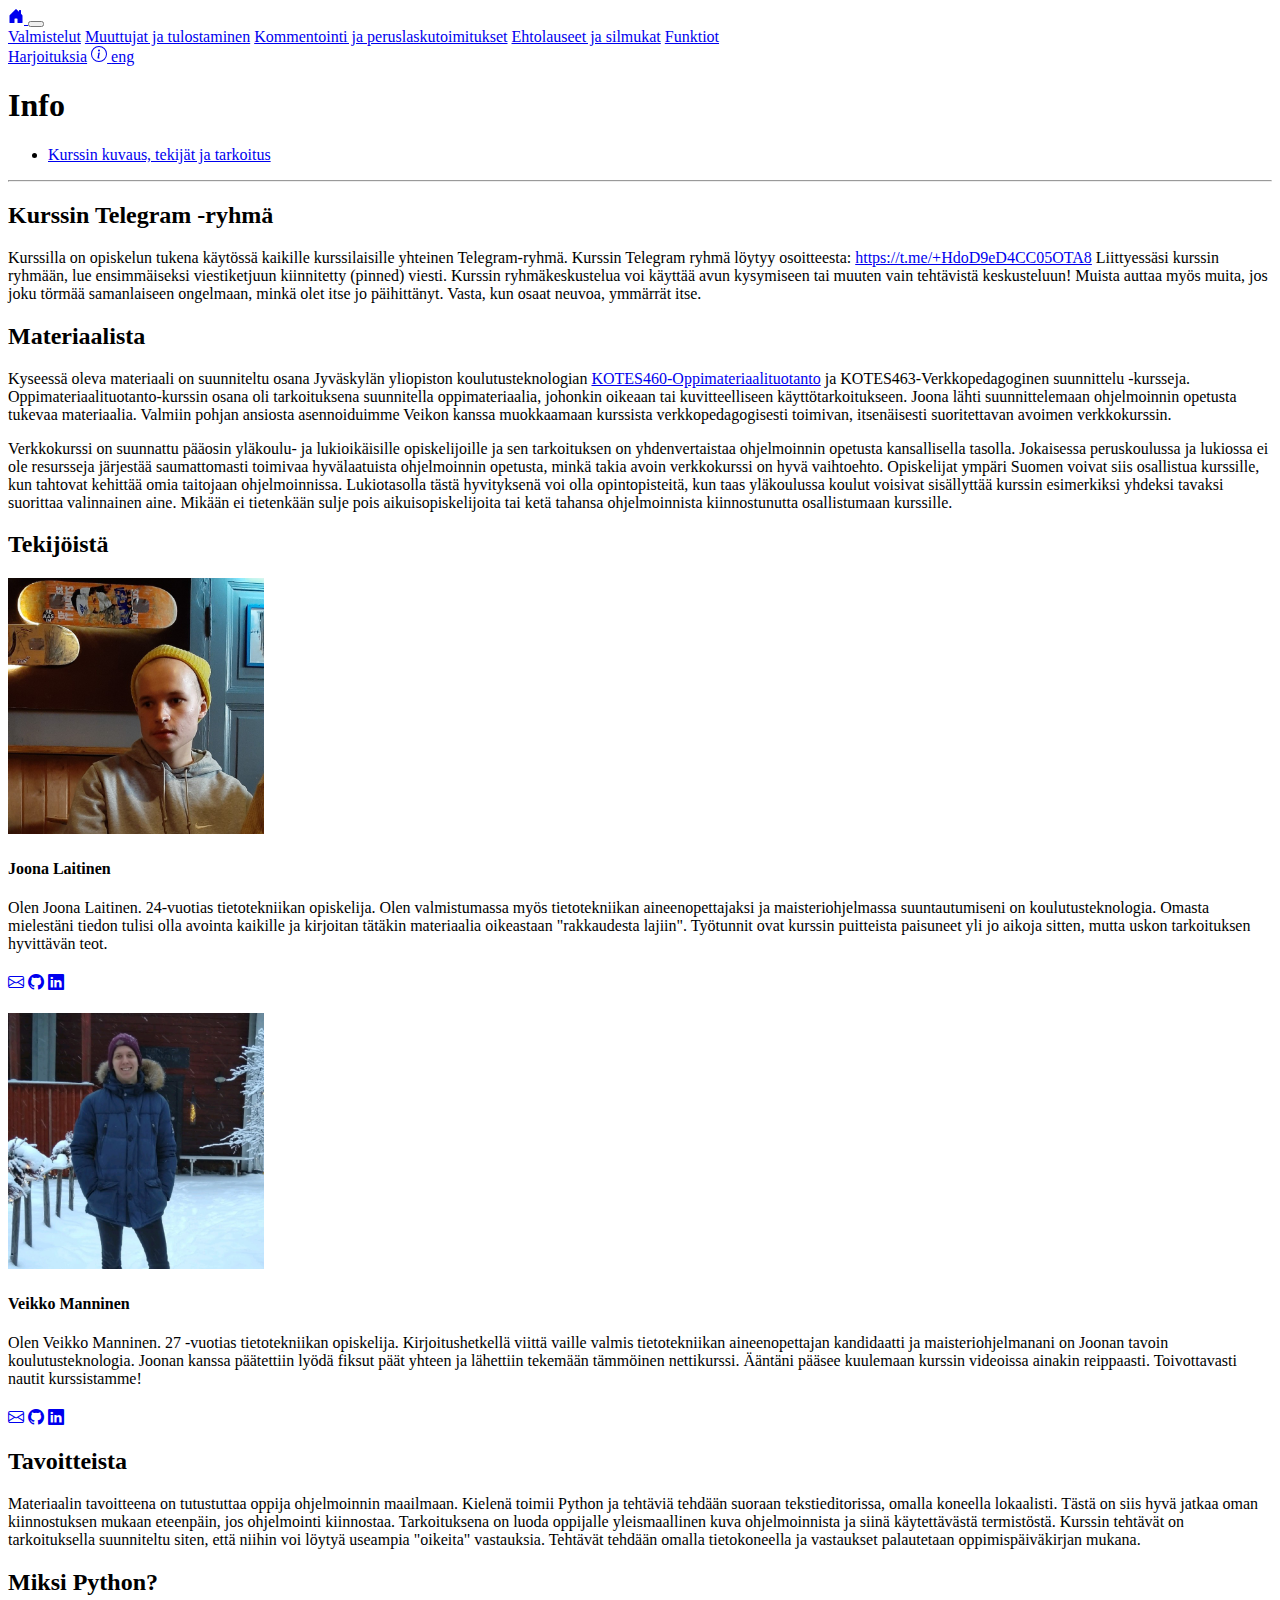
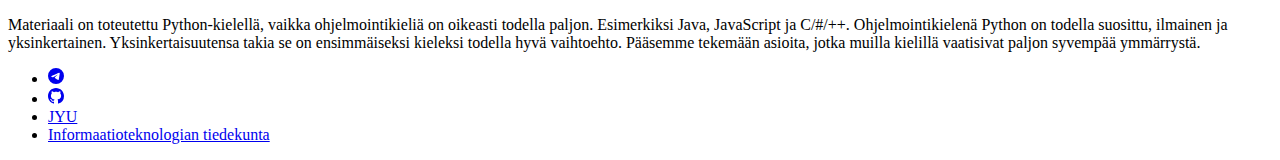
<file: info/index.html>
<!-- Info -->
<!DOCTYPE html>
<html lang="fi">
  <head>
    <meta charset="UTF-8" />
    <meta http-equiv="X-UA-Compatible" content="IE=edge" />
    <meta name="viewport" content="width=device-width, initial-scale=1.0" />
    <link
      href="https://cdn.jsdelivr.net/npm/bootstrap@5.2.2/dist/css/bootstrap.min.css"
      rel="stylesheet"
      integrity="sha384-Zenh87qX5JnK2Jl0vWa8Ck2rdkQ2Bzep5IDxbcnCeuOxjzrPF/et3URy9Bv1WTRi"
      crossorigin="anonymous"
    />
    <link rel="stylesheet" href="tyylit.css" />
    <link
      rel="stylesheet"
      href="https://cdn.jsdelivr.net/npm/bootstrap-icons@1.10.5/font/bootstrap-icons.css"
    />
    <title>Ohjelmoinnin perusteet - info</title>
  </head>
  <body>
    <!-- Navigaatio -->
    <!-- Navigaatio "kotimerkki" -->
    <nav class="navbar navbar-expand-lg navbar-dark bg-dark">
      <div class="container-fluid">
        <a class="navbar-brand" href="../">
          <svg
            xmlns="http://www.w3.org/2000/svg"
            width="16"
            height="16"
            fill="currentColor"
            class="bi bi-house-door-fill"
            viewBox="0 0 16 16"
          >
            <path
              d="M6.5 14.5v-3.505c0-.245.25-.495.5-.495h2c.25 0 .5.25.5.5v3.5a.5.5 0 0 0 .5.5h4a.5.5 0 0 0 .5-.5v-7a.5.5 0 0 0-.146-.354L13 5.793V2.5a.5.5 0 0 0-.5-.5h-1a.5.5 0 0 0-.5.5v1.293L8.354 1.146a.5.5 0 0 0-.708 0l-6 6A.5.5 0 0 0 1.5 7.5v7a.5.5 0 0 0 .5.5h4a.5.5 0 0 0 .5-.5z"
            />
          </svg>
        </a>
        <button
          class="navbar-toggler"
          type="button"
          data-bs-toggle="collapse"
          data-bs-target="#navbarNavAltMarkup"
          aria-controls="navbarNavAltMarkup"
          aria-expanded="false"
          aria-label="Toggle navigation"
        >
          <span class="navbar-toggler-icon"></span>
        </button>
        <!-- Elementit navbarissa vasemmalla-->
        <div class="collapse navbar-collapse" id="navbarNavAltMarkup">
          <div class="navbar-nav me-auto">
            <a class="nav-link" href="../valmistelut/">Valmistelut</a>
            <a class="nav-link" href="../muuttujat-ja-tulostaminen/"
              >Muuttujat ja tulostaminen</a
            >
            <a class="nav-link" href="../kommentointi-ja-peruslaskutoimitukset/"
              >Kommentointi ja peruslaskutoimitukset</a
            >
            <a class="nav-link" href="../ehtolauseet-ja-silmukat/"
              >Ehtolauseet ja silmukat</a
            >
            <a class="nav-link" href="../funktiot/">Funktiot</a>
          </div>
          <!--Navbar oikealla puolella olevat elementit-->
          <div class="navbar-nav ms-auto">
            <a class="nav-link" href="../harjoituksia/">Harjoituksia</a>
            <!-- Tässä ollaan -->
            <a class="nav-link active" href="#">
              <svg
                xmlns="http://www.w3.org/2000/svg"
                width="16"
                height="16"
                fill="currentColor"
                class="bi bi-info-circle"
                viewBox="0 0 16 16"
              >
                <path
                  d="M8 15A7 7 0 1 1 8 1a7 7 0 0 1 0 14zm0 1A8 8 0 1 0 8 0a8 8 0 0 0 0 16z"
                />
                <path
                  d="m8.93 6.588-2.29.287-.082.38.45.083c.294.07.352.176.288.469l-.738 3.468c-.194.897.105 1.319.808 1.319.545 0 1.178-.252 1.465-.598l.088-.416c-.2.176-.492.246-.686.246-.275 0-.375-.193-.304-.533L8.93 6.588zM9 4.5a1 1 0 1 1-2 0 1 1 0 0 1 2 0z"
                />
              </svg>
            </a>
            <a class="nav-link" href="../../en/info/">eng</a>
          </div>
        </div>
      </div>
    </nav>

    <!-- Varsinainen tekstisisältö-->
    <div class="container">
      <div class="text-center mt-3">
        <h1>Info</h1>
        <ul class="nav justify-content-center">
          <li class="nav-item">
            <a
              class="nav-link disabled"
              href="#"
              tabindex="-1"
              aria-disabled="true"
              >Kurssin kuvaus, tekijät ja tarkoitus</a
            >
          </li>
        </ul>
        <hr />
      </div>
      <div>
        <div class="mt-3">
          <h2>Kurssin Telegram -ryhmä</h2>
          <p>
            Kurssilla on opiskelun tukena käytössä kaikille kurssilaisille
            yhteinen Telegram-ryhmä. Kurssin Telegram ryhmä löytyy osoitteesta:
            <a href="https://t.me/+HdoD9eD4CC05OTA8"
              >https://t.me/+HdoD9eD4CC05OTA8</a
            >
            Liittyessäsi kurssin ryhmään, lue ensimmäiseksi viestiketjuun
            kiinnitetty (pinned) viesti. Kurssin ryhmäkeskustelua voi käyttää
            avun kysymiseen tai muuten vain tehtävistä keskusteluun! Muista
            auttaa myös muita, jos joku törmää samanlaiseen ongelmaan, minkä
            olet itse jo päihittänyt. Vasta, kun osaat neuvoa, ymmärrät itse.
          </p>
          <h2 class="mt-5">Materiaalista</h2>
          <p>
            Kyseessä oleva materiaali on suunniteltu osana Jyväskylän yliopiston
            koulutusteknologian
            <a href="https://appro.mit.jyu.fi/kotes460/"
              >KOTES460-Oppimateriaalituotanto</a
            >
            ja KOTES463-Verkkopedagoginen suunnittelu -kursseja.
            Oppimateriaalituotanto-kurssin osana oli tarkoituksena suunnitella
            oppimateriaalia, johonkin oikeaan tai kuvitteelliseen
            käyttötarkoitukseen. Joona lähti suunnittelemaan ohjelmoinnin
            opetusta tukevaa materiaalia. Valmiin pohjan ansiosta asennoiduimme
            Veikon kanssa muokkaamaan kurssista verkkopedagogisesti toimivan,
            itsenäisesti suoritettavan avoimen verkkokurssin.
          </p>
          <p>
            Verkkokurssi on suunnattu pääosin yläkoulu- ja lukioikäisille
            opiskelijoille ja sen tarkoituksen on yhdenvertaistaa ohjelmoinnin
            opetusta kansallisella tasolla. Jokaisessa peruskoulussa ja lukiossa
            ei ole resursseja järjestää saumattomasti toimivaa hyvälaatuista
            ohjelmoinnin opetusta, minkä takia avoin verkkokurssi on hyvä
            vaihtoehto. Opiskelijat ympäri Suomen voivat siis osallistua
            kurssille, kun tahtovat kehittää omia taitojaan ohjelmoinnissa.
            Lukiotasolla tästä hyvityksenä voi olla opintopisteitä, kun taas
            yläkoulussa koulut voisivat sisällyttää kurssin esimerkiksi yhdeksi
            tavaksi suorittaa valinnainen aine. Mikään ei tietenkään sulje pois
            aikuisopiskelijoita tai ketä tahansa ohjelmoinnista kiinnostunutta
            osallistumaan kurssille.
          </p>
        </div>
        <div class="mt-5">
          <div class="row">
            <h2>Tekijöistä</h2>
            <div class="col-sm">
              <div class="text-center">
                <img
                  src="./joona_naama.jfif"
                  class="img-fluid rounded"
                  alt="Kuva Joonasta"
                />
              </div>
              <h4>Joona Laitinen</h4>
              <p>
                Olen Joona Laitinen. 24-vuotias tietotekniikan opiskelija. Olen
                valmistumassa myös tietotekniikan aineenopettajaksi ja
                maisteriohjelmassa suuntautumiseni on koulutusteknologia. Omasta
                mielestäni tiedon tulisi olla avointa kaikille ja kirjoitan
                tätäkin materiaalia oikeastaan "rakkaudesta lajiin". Työtunnit
                ovat kurssin puitteista paisuneet yli jo aikoja sitten, mutta
                uskon tarkoituksen hyvittävän teot.
              </p>
              <h4>
                <a href="mailto:joona.j.laitinen@studnet.jyu.fi"
                  ><i class="bi bi-envelope"></i
                ></a>
                <a href="https://github.com/jjalaitinen"
                  ><i class="bi bi-github"></i
                ></a>
                <a href="https://www.linkedin.com/in/joona-laitinen/"
                  ><i class="bi bi-linkedin"></i
                ></a>
              </h4>
            </div>
            <div class="col-sm">
              <div class="text-center">
                <img
                  src="./veikko.jfif"
                  class="img-fluid rounded"
                  alt="Kuva Veikosta"
                />
              </div>
              <h4>Veikko Manninen</h4>
              <p>
                Olen Veikko Manninen. 27 -vuotias tietotekniikan opiskelija. Kirjoitushetkellä viittä vaille valmis tietotekniikan aineenopettajan 
                kandidaatti ja maisteriohjelmanani on Joonan tavoin koulutusteknologia. Joonan kanssa päätettiin lyödä fiksut  
                päät yhteen ja lähettiin tekemään tämmöinen nettikurssi. Ääntäni pääsee kuulemaan kurssin videoissa ainakin reippaasti. Toivottavasti nautit kurssistamme! 
              </p>
                <h4>
                  <a href="mailto:vesamann@student.jyu.fi"
                    ><i class="bi bi-envelope"></i
                  ></a>
                  <a href="https://github.com/wetteni"
                    ><i class="bi bi-github"></i
                  ></a>
                  <a href="https://www.linkedin.com/in/veikko-manninen-98070b199/"
                    ><i class="bi bi-linkedin"></i
                  ></a>
              </h4>
            </div>
          </div>
        </div>
        <div>
          <h2 class="mt-5">Tavoitteista</h2>
          <p>
            Materiaalin tavoitteena on tutustuttaa oppija ohjelmoinnin
            maailmaan. Kielenä toimii Python ja tehtäviä tehdään suoraan
            tekstieditorissa, omalla koneella lokaalisti. Tästä on siis hyvä
            jatkaa oman kiinnostuksen mukaan eteenpäin, jos ohjelmointi
            kiinnostaa. Tarkoituksena on luoda oppijalle yleismaallinen kuva
            ohjelmoinnista ja siinä käytettävästä termistöstä. Kurssin tehtävät
            on tarkoituksella suunniteltu siten, että niihin voi löytyä useampia
            "oikeita" vastauksia. Tehtävät tehdään omalla tietokoneella ja
            vastaukset palautetaan oppimispäiväkirjan mukana.
          </p>
        </div>
        <div>
          <h2 class="mt-5">Miksi Python?</h2>
          <p>
            Materiaali on toteutettu Python-kielellä, vaikka ohjelmointikieliä
            on oikeasti todella paljon. Esimerkiksi Java, JavaScript ja C/#/++.
            Ohjelmointikielenä Python on todella suosittu, ilmainen ja
            yksinkertainen. Yksinkertaisuutensa takia se on ensimmäiseksi
            kieleksi todella hyvä vaihtoehto. Pääsemme tekemään asioita, jotka
            muilla kielillä vaatisivat paljon syvempää ymmärrystä.
          </p>
        </div>
      </div>
      <div>
        <ul class="nav justify-content-center">
          <li class="nav-item">
            <a class="nav-link" href="https://t.me/+HdoD9eD4CC05OTA8"
              ><svg
                xmlns="http://www.w3.org/2000/svg"
                width="16"
                height="16"
                fill="currentColor"
                class="bi bi-envelope"
                viewBox="0 0 16 16"
              >
                <path
                  d="M16 8A8 8 0 1 1 0 8a8 8 0 0 1 16 0zM8.287 5.906c-.778.324-2.334.994-4.666 2.01-.378.15-.577.298-.595.442-.03.243.275.339.69.47l.175.055c.408.133.958.288 1.243.294.26.006.549-.1.868-.32 2.179-1.471 3.304-2.214 3.374-2.23.05-.012.12-.026.166.016.047.041.042.12.037.141-.03.129-1.227 1.241-1.846 1.817-.193.18-.33.307-.358.336a8.154 8.154 0 0 1-.188.186c-.38.366-.664.64.015 1.088.327.216.589.393.85.571.284.194.568.387.936.629.093.06.183.125.27.187.331.236.63.448.997.414.214-.02.435-.22.547-.82.265-1.417.786-4.486.906-5.751a1.426 1.426 0 0 0-.013-.315.337.337 0 0 0-.114-.217.526.526 0 0 0-.31-.093c-.3.005-.763.166-2.984 1.09z"
                />
              </svg>
            </a>
          </li>
          <li class="nav-item">
            <a class="nav-link" href="https://github.com/jjalaitinen/KOTES463"
              ><svg
                xmlns="http://www.w3.org/2000/svg"
                width="16"
                height="16"
                fill="currentColor"
                class="bi bi-github"
                viewBox="0 0 16 16"
              >
                <path
                  d="M8 0C3.58 0 0 3.58 0 8c0 3.54 2.29 6.53 5.47 7.59.4.07.55-.17.55-.38 0-.19-.01-.82-.01-1.49-2.01.37-2.53-.49-2.69-.94-.09-.23-.48-.94-.82-1.13-.28-.15-.68-.52-.01-.53.63-.01 1.08.58 1.23.82.72 1.21 1.87.87 2.33.66.07-.52.28-.87.51-1.07-1.78-.2-3.64-.89-3.64-3.95 0-.87.31-1.59.82-2.15-.08-.2-.36-1.02.08-2.12 0 0 .67-.21 2.2.82.64-.18 1.32-.27 2-.27.68 0 1.36.09 2 .27 1.53-1.04 2.2-.82 2.2-.82.44 1.1.16 1.92.08 2.12.51.56.82 1.27.82 2.15 0 3.07-1.87 3.75-3.65 3.95.29.25.54.73.54 1.48 0 1.07-.01 1.93-.01 2.2 0 .21.15.46.55.38A8.012 8.012 0 0 0 16 8c0-4.42-3.58-8-8-8z"
                />
              </svg>
            </a>
          </li>

          <li class="nav-item">
            <a class="nav-link" href="https://www.jyu.fi/fi">JYU</a>
          </li>
          <li class="nav-item">
            <a class="nav-link" href="https://www.jyu.fi/it/fi"
              >Informaatioteknologian tiedekunta</a
            >
          </li>
        </ul>
      </div>
    </div>

    <!-- JavaScript Bundle with Popper -->
    <script
      src="https://cdn.jsdelivr.net/npm/bootstrap@5.2.2/dist/js/bootstrap.bundle.min.js"
      integrity="sha384-OERcA2EqjJCMA+/3y+gxIOqMEjwtxJY7qPCqsdltbNJuaOe923+mo//f6V8Qbsw3"
      crossorigin="anonymous"
    ></script>
  </body>
</html>
</file>
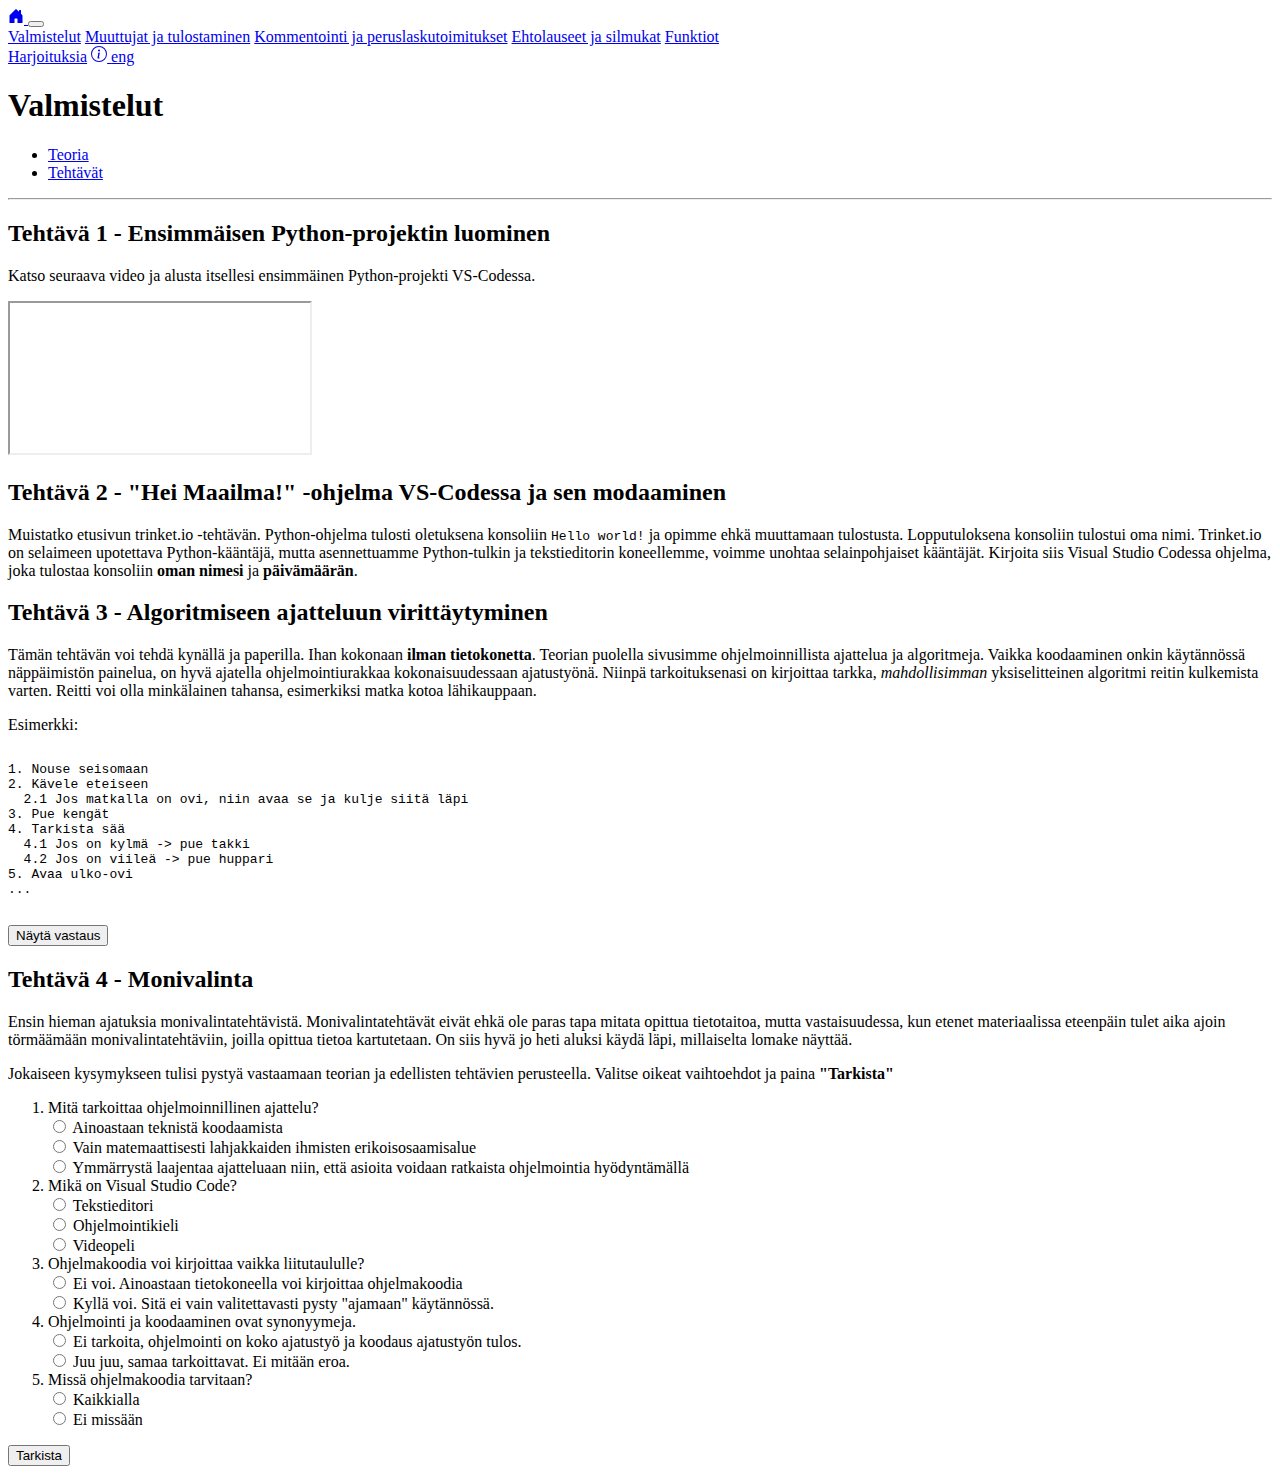
<file: valmistelut/tehtavat/index.html>
<!-- Valmistelut - Tehtävät -->
<!DOCTYPE html>
<html lang="fi">
  <head>
    <meta charset="UTF-8" />
    <meta http-equiv="X-UA-Compatible" content="IE=edge" />
    <meta name="viewport" content="width=device-width, initial-scale=1.0" />
    <link
      href="https://cdn.jsdelivr.net/npm/bootstrap@5.2.2/dist/css/bootstrap.min.css"
      rel="stylesheet"
      integrity="sha384-Zenh87qX5JnK2Jl0vWa8Ck2rdkQ2Bzep5IDxbcnCeuOxjzrPF/et3URy9Bv1WTRi"
      crossorigin="anonymous"
    />
    <link rel="stylesheet" href="tyylit.css" />
    <title>Ohjelmoinnin perusteet - valmistelut</title>
  </head>
  <body>
    <!-- Navigaatio -->
    <!-- Navigaatio "kotimerkki" -->
    <nav class="navbar navbar-expand-lg navbar-dark bg-dark">
      <div class="container-fluid">
        <a class="navbar-brand" href="../../">
          <svg
            xmlns="http://www.w3.org/2000/svg"
            width="16"
            height="16"
            fill="currentColor"
            class="bi bi-house-door-fill"
            viewBox="0 0 16 16"
          >
            <path
              d="M6.5 14.5v-3.505c0-.245.25-.495.5-.495h2c.25 0 .5.25.5.5v3.5a.5.5 0 0 0 .5.5h4a.5.5 0 0 0 .5-.5v-7a.5.5 0 0 0-.146-.354L13 5.793V2.5a.5.5 0 0 0-.5-.5h-1a.5.5 0 0 0-.5.5v1.293L8.354 1.146a.5.5 0 0 0-.708 0l-6 6A.5.5 0 0 0 1.5 7.5v7a.5.5 0 0 0 .5.5h4a.5.5 0 0 0 .5-.5z"
            />
          </svg>
        </a>
        <button
          class="navbar-toggler"
          type="button"
          data-bs-toggle="collapse"
          data-bs-target="#navbarNavAltMarkup"
          aria-controls="navbarNavAltMarkup"
          aria-expanded="false"
          aria-label="Toggle navigation"
        >
          <span class="navbar-toggler-icon"></span>
        </button>
        <!-- Elementit navbarissa vasemmalla-->
        <div class="collapse navbar-collapse" id="navbarNavAltMarkup">
          <div class="navbar-nav me-auto">
            <!-- Tässä ollaan -->
            <a class="nav-link active" href="#">Valmistelut</a>
            <a class="nav-link" href="../../muuttujat-ja-tulostaminen/"
              >Muuttujat ja tulostaminen</a
            >
            <a
              class="nav-link"
              href="../../kommentointi-ja-peruslaskutoimitukset/"
              >Kommentointi ja peruslaskutoimitukset</a
            >
            <a class="nav-link" href="../../ehtolauseet-ja-silmukat/"
              >Ehtolauseet ja silmukat</a
            >
            <a class="nav-link" href="../../funktiot/">Funktiot</a>
          </div>
          <!--Navbar oikealla puolella olevat elementit-->
          <div class="navbar-nav ms-auto">
            <a class="nav-link" href="../../harjoituksia/">Harjoituksia</a>
            <a class="nav-link" href="../../info/">
              <svg
                xmlns="http://www.w3.org/2000/svg"
                width="16"
                height="16"
                fill="currentColor"
                class="bi bi-info-circle"
                viewBox="0 0 16 16"
              >
                <path
                  d="M8 15A7 7 0 1 1 8 1a7 7 0 0 1 0 14zm0 1A8 8 0 1 0 8 0a8 8 0 0 0 0 16z"
                />
                <path
                  d="m8.93 6.588-2.29.287-.082.38.45.083c.294.07.352.176.288.469l-.738 3.468c-.194.897.105 1.319.808 1.319.545 0 1.178-.252 1.465-.598l.088-.416c-.2.176-.492.246-.686.246-.275 0-.375-.193-.304-.533L8.93 6.588zM9 4.5a1 1 0 1 1-2 0 1 1 0 0 1 2 0z"
                />
              </svg>
            </a>
            <a class="nav-link" href="../../../en/get-started/tasks/">eng</a>
          </div>
        </div>
      </div>
    </nav>

    <!-- Varsinainen tekstisisältö-->
    <div class="container">
      <div class="text-center mt-3">
        <h1>Valmistelut</h1>
        <ul class="nav justify-content-center">
          <li class="nav-item">
            <a class="nav-link active" href="../">Teoria</a>
          </li>
          <li class="nav-item">
            <a
              class="nav-link disabled"
              href="./tehtavat/"
              tabindex="-1"
              aria-disabled="true"
              >Tehtävät</a
            >
          </li>
        </ul>
        <hr />
      </div>
      <div>
        <h2>Tehtävä 1 - Ensimmäisen Python-projektin luominen</h2>
        <p>
          Katso seuraava video ja alusta itsellesi ensimmäinen Python-projekti
          VS-Codessa.
        </p>
        <div class="embed-responsive embed-responsive-16by9">
          <iframe
            class="embed-responsive-item"
            src="https://www.youtube.com/embed/RZJDdYg_Z70"
          ></iframe>
        </div>
      </div>
      <div class="mt-4">
        <h2>
          Tehtävä 2 - "Hei Maailma!" -ohjelma VS-Codessa ja sen modaaminen
        </h2>
        <p>
          Muistatko etusivun trinket.io -tehtävän. Python-ohjelma tulosti
          oletuksena konsoliin <kbd>Hello world!</kbd> ja opimme ehkä muuttamaan
          tulostusta. Lopputuloksena konsoliin tulostui oma nimi. Trinket.io on
          selaimeen upotettava Python-kääntäjä, mutta asennettuamme
          Python-tulkin ja tekstieditorin koneellemme, voimme unohtaa
          selainpohjaiset kääntäjät. Kirjoita siis Visual Studio Codessa
          ohjelma, joka tulostaa konsoliin <b>oman nimesi</b> ja
          <b>päivämäärän</b>.
        </p>
      </div>
      <div class="mt-4">
        <h2>Tehtävä 3 - Algoritmiseen ajatteluun virittäytyminen</h2>
        <p>
          Tämän tehtävän voi tehdä kynällä ja paperilla. Ihan kokonaan
          <b>ilman tietokonetta</b>. Teorian puolella sivusimme
          ohjelmoinnillista ajattelua ja algoritmeja. Vaikka koodaaminen onkin
          käytännössä näppäimistön painelua, on hyvä ajatella ohjelmointiurakkaa
          kokonaisuudessaan ajatustyönä. Niinpä tarkoituksenasi on kirjoittaa
          tarkka, <i>mahdollisimman</i> yksiselitteinen algoritmi reitin
          kulkemista varten. Reitti voi olla minkälainen tahansa, esimerkiksi
          matka kotoa lähikauppaan.
        </p>
        <div>
          Esimerkki:
          <pre>
            <code>
1. Nouse seisomaan
2. Kävele eteiseen
  2.1 Jos matkalla on ovi, niin avaa se ja kulje siitä läpi
3. Pue kengät
4. Tarkista sää
  4.1 Jos on kylmä -> pue takki
  4.2 Jos on viileä -> pue huppari
5. Avaa ulko-ovi
...</code>
          </pre>
          <button
            type="button"
            class="btn btn-primary"
            id="naytaVastausButton"
            onclick="nayta()"
          >
            Näytä vastaus
          </button>
          <div class="mt-2" id="vastaus3">
            Minkälainen tuotos syntyi? Onko Algoritmi edelleenkään tarpeeksi
            tarkka? Entä jos matkalla sattuu olemaan vaikkapa työmaa,
            vaikuttaako tämä algoritmin toimintaan? Tai miten varautua muihin
            liikenteessä oleviin muuttujiin (autot, pyöräilijät, muut
            kävelijät)? Näiden ongelmien kanssa ohjelmoinnissa joutuu
            kikkailemaan. Tarkan, yksiselitteisen algoritmin tekeminen ei ole
            helppoa.
          </div>
        </div>
      </div>
      <div class="mt-4">
        <h2>Tehtävä 4 - Monivalinta</h2>
        <p>
          Ensin hieman ajatuksia monivalintatehtävistä. Monivalintatehtävät
          eivät ehkä ole paras tapa mitata opittua tietotaitoa, mutta
          vastaisuudessa, kun etenet materiaalissa eteenpäin tulet aika ajoin
          törmäämään monivalintatehtäviin, joilla opittua tietoa kartutetaan. On
          siis hyvä jo heti aluksi käydä läpi, millaiselta lomake näyttää.
        </p>
        <p>
          Jokaiseen kysymykseen tulisi pystyä vastaamaan teorian ja edellisten
          tehtävien perusteella. Valitse oikeat vaihtoehdot ja paina
          <b>"Tarkista"</b>
        </p>
        <ol>
          <li>Mitä tarkoittaa ohjelmoinnillinen ajattelu?</li>
          <div class="form-check">
            <input
              class="form-check-input"
              type="radio"
              name="kysymys1"
              id="eka_eka"
              value="vaarin"
            />
            <label class="form-check-label" for="eka_eka">
              Ainoastaan teknistä koodaamista
            </label>
          </div>
          <div class="form-check">
            <input
              class="form-check-input"
              type="radio"
              name="kysymys1"
              id="eka_toka"
              value="vaarin"
            />
            <label class="form-check-label" for="eka_toka">
              Vain matemaattisesti lahjakkaiden ihmisten erikoisosaamisalue
            </label>
          </div>
          <div class="form-check">
            <input
              class="form-check-input"
              type="radio"
              name="kysymys1"
              id="eka_kolmas"
              value="oikein"
            />
            <label class="form-check-label" for="eka_kolmas"
              >Ymmärrystä laajentaa ajatteluaan niin, että asioita voidaan
              ratkaista ohjelmointia hyödyntämällä</label
            >
          </div>
          <li>Mikä on Visual Studio Code?</li>
          <div class="form-check">
            <input
              class="form-check-input"
              type="radio"
              name="kysymys2"
              id="toka_eka"
              value="oikein"
            />
            <label class="form-check-label" for="toka_eka">Tekstieditori</label>
          </div>
          <div class="form-check">
            <input
              class="form-check-input"
              type="radio"
              name="kysymys2"
              id="toka_toka"
              value="vaarin"
            />
            <label class="form-check-label" for="toka_toka"
              >Ohjelmointikieli</label
            >
          </div>
          <div class="form-check">
            <input
              class="form-check-input"
              type="radio"
              name="kysymys2"
              id="toka_kolmas"
              value="oikein"
            />
            <label class="form-check-label" for="toka_kolmas">Videopeli</label>
          </div>
          <li>Ohjelmakoodia voi kirjoittaa vaikka liitutaululle?</li>
          <div class="form-check">
            <input
              class="form-check-input"
              type="radio"
              name="kysymys3"
              id="kolmas_eka"
              value="vaarin"
            />
            <label class="form-check-label" for="kolmas_eka"
              >Ei voi. Ainoastaan tietokoneella voi kirjoittaa
              ohjelmakoodia</label
            >
          </div>
          <div class="form-check">
            <input
              class="form-check-input"
              type="radio"
              name="kysymys3"
              id="kolmas_toka"
              value="oikein"
            />
            <label class="form-check-label" for="kolmas_toka"
              >Kyllä voi. Sitä ei vain valitettavasti pysty "ajamaan"
              käytännössä.</label
            >
          </div>
          <li>Ohjelmointi ja koodaaminen ovat synonyymeja.</li>
          <div class="form-check">
            <input
              class="form-check-input"
              type="radio"
              name="kysymys4"
              id="neljas_eka"
              value="oikein"
            />
            <label class="form-check-label" for="neljas_eka"
              >Ei tarkoita, ohjelmointi on koko ajatustyö ja koodaus ajatustyön
              tulos.</label
            >
          </div>
          <div class="form-check">
            <input
              class="form-check-input"
              type="radio"
              name="kysymys4"
              id="neljas_toka"
              value="vaarin"
            />
            <label class="form-check-label" for="neljas_toka"
              >Juu juu, samaa tarkoittavat. Ei mitään eroa.
            </label>
          </div>
          <li>Missä ohjelmakoodia tarvitaan?</li>
          <div class="form-check">
            <input
              class="form-check-input"
              type="radio"
              name="kysymys5"
              id="viides_eka"
              value="oikein"
            />
            <label class="form-check-label" for="viides_eka">Kaikkialla</label>
          </div>
          <div class="form-check">
            <input
              class="form-check-input"
              type="radio"
              name="kysymys5"
              id="viides_toka"
              value="vaarin"
            />
            <label class="form-check-label" for="viides_toka">Ei missään</label>
          </div>
        </ol>
      </div>
      <div class="mb-4">
        <button
          class="btn btn-primary"
          id="tarkistus_nappi"
          onclick="tarkista()"
        >
          Tarkista
        </button>
      </div>
    </div>

    <!-- JavaScript Bundle with Popper -->
    <script
      src="https://cdn.jsdelivr.net/npm/bootstrap@5.2.2/dist/js/bootstrap.bundle.min.js"
      integrity="sha384-OERcA2EqjJCMA+/3y+gxIOqMEjwtxJY7qPCqsdltbNJuaOe923+mo//f6V8Qbsw3"
      crossorigin="anonymous"
    ></script>
    <script src="./toiminta.js"></script>
  </body>
</html>
</file>
<file: info/tyylit.css>
img {
  width: 20vw;
}
</file>
<file: valmistelut/tehtavat/tyylit.css>
#vastaus3 {
  display: none;
}
</file>
